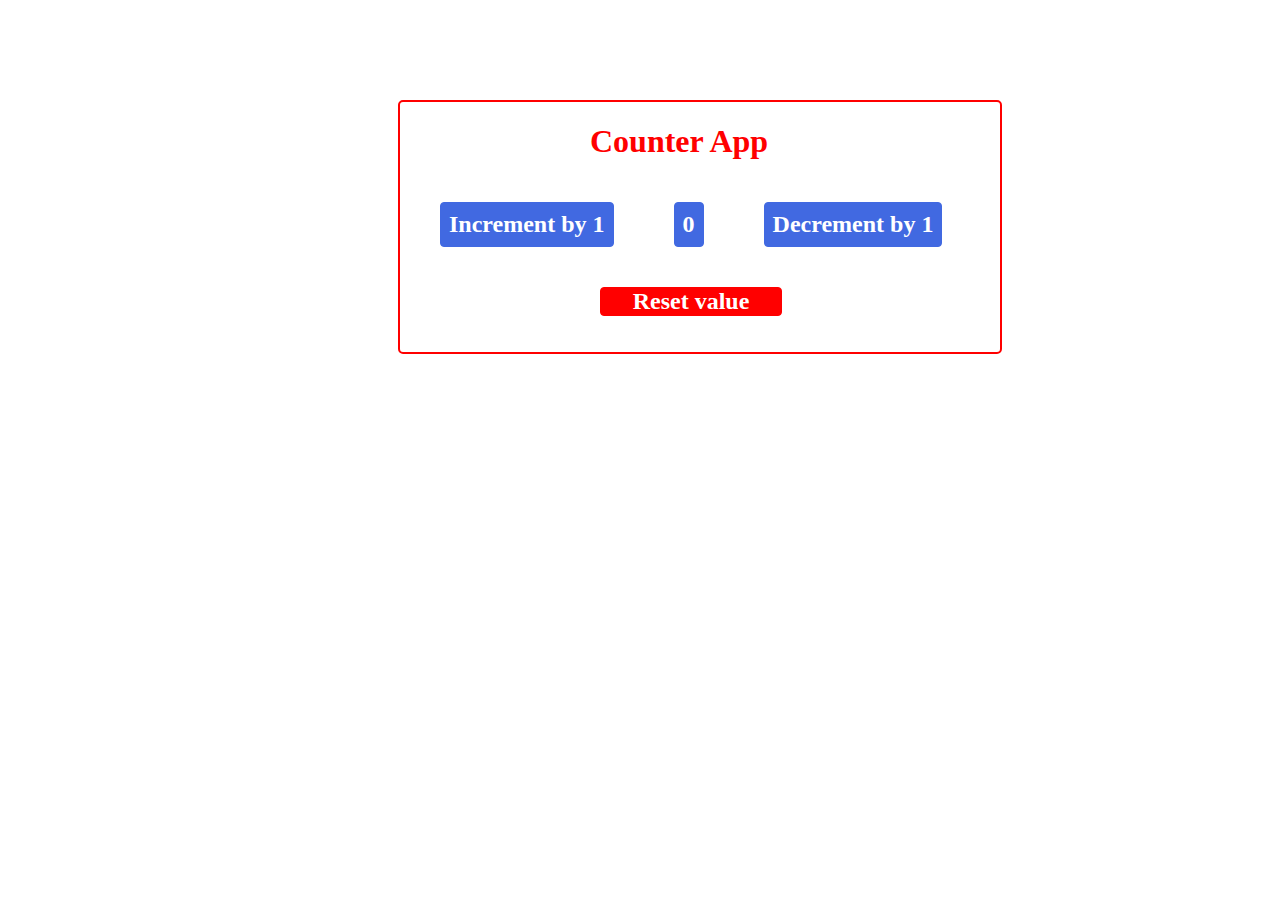
<file: 01/index.html>
<!DOCTYPE html>
<html lang="en">
<head>
    <meta charset="UTF-8">
    <meta name="viewport" content="width=device-width, initial-scale=1.0">
    <title>Counter App</title>
    <link rel="stylesheet" href="style.css">
</head>
<body>
    <div class="box">
        <h1>Counter App</h2>
        <div id="operation">
            <h2>Increment by 1</h2>
            <h2></h2>
            <h2>Decrement by 1</h2>
        </div>
        <h2 id="resetVal">Reset value</h2>
    </div>
    <script src="./index.js"></script>
</body>
</html>
</file>
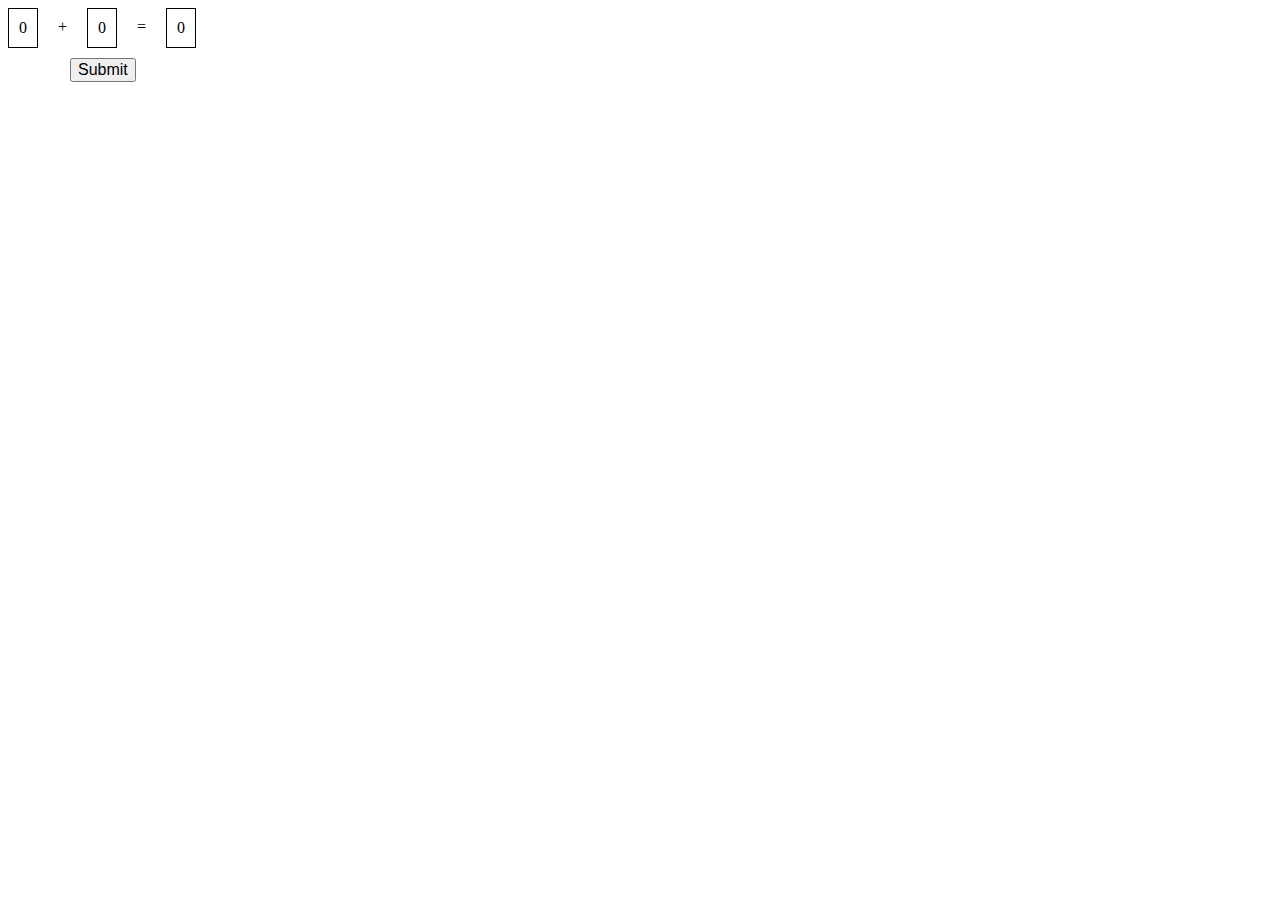
<file: 02/index.html>
<!DOCTYPE html>
<html lang="en">
<head>
    <meta charset="UTF-8">
    <meta name="viewport" content="width=device-width, initial-scale=1.0">
    <title>Event Listener</title>
    <link rel="stylesheet" href="style.css">
</head>
<body>
    <div class="box1">
        <div class="box"></div>
        <div class="box operator">+</div>
        <div class="box"></div>
        <div class="box operator">=</div>
        <div class="box"></div>
    </div>
    <button onclick="hello()">Submit</button>
    <script src="index.js"></script>
</body>
</html>
</file>
<file: 01/style.css>
.box{
    height: 250px;
    width: 600px;
    border: 2px solid red;
    margin-left: 390px;
    margin-top: 100px;
    border-radius: 5px;
}
h1{
    padding-left: 190px;
    color: red;
}
#operation{
    display: flex;
    column-gap: 60px;
    margin-left: 40px;
}
#operation h2{
    border: 1px solid royalblue;
    background-color: royalblue;
    color: #fff;
    border-radius: 4px;
    padding: 8px;
}
#operation h2:hover{
    cursor: pointer;
    background-color: #fff;
    border: 1px solid royalblue;
    color: black;
}
#resetVal{
    margin-left: 200px;
    border: 1px solid red;
    width: 180px;
    display: flex;
    justify-content: center;
    align-items: center;
    background-color: red;
    color: #fff;
    border-radius: 4px;
}
#resetVal:hover{
    cursor: pointer;
    background-color: #fff;
    border: 1px solid red;
    color: black;
}
@media screen and (width<725px){
    .box{
        margin-left: 2vw;
        height: 30vh;
        width: 90vw;
    }
    h1{
        padding-left: 20vw;
        color: red;
        font-size: 30px;
    }
    #operation{
        display: flex;
        column-gap: 10px;
        margin-left: 10px;
    }
    #operation h2{
        border: 1px solid royalblue;
        background-color: royalblue;
        color: #fff;
        border-radius: 4px;
        padding: 8px;
        font-size: 16px;
    }
    #operation h2:hover{
        cursor: pointer;
        background-color: #fff;
        border: 1px solid royalblue;
        color: black;
    }
    #resetVal{
        margin-left: 90px;
        border: 1px solid red;
        width: 150px;
        display: flex;
        justify-content: center;
        align-items: center;
        background-color: red;
        color: #fff;
        border-radius: 4px;
        font-size: 16px;
    }
    #resetVal:hover{
        cursor: pointer;
        background-color: #fff;
        border: 1px solid red;
        color: black;
    }
}
</file>
<file: 02/style.css>
.num{
    display: flex;
    column-gap: 16px;
}
.box1{
    display: flex;
    column-gap: 10px;
}
.box{
    border: 1px solid black;
    padding: 10px;
}
button{
    margin-top: 10px;
    font-size: 16px;
    margin-left: 62px;
}
.operator{
    border: none;
}
@media screen and(width<725px){
    html{
        font-size: 62.5%;
    }
}
</file>
